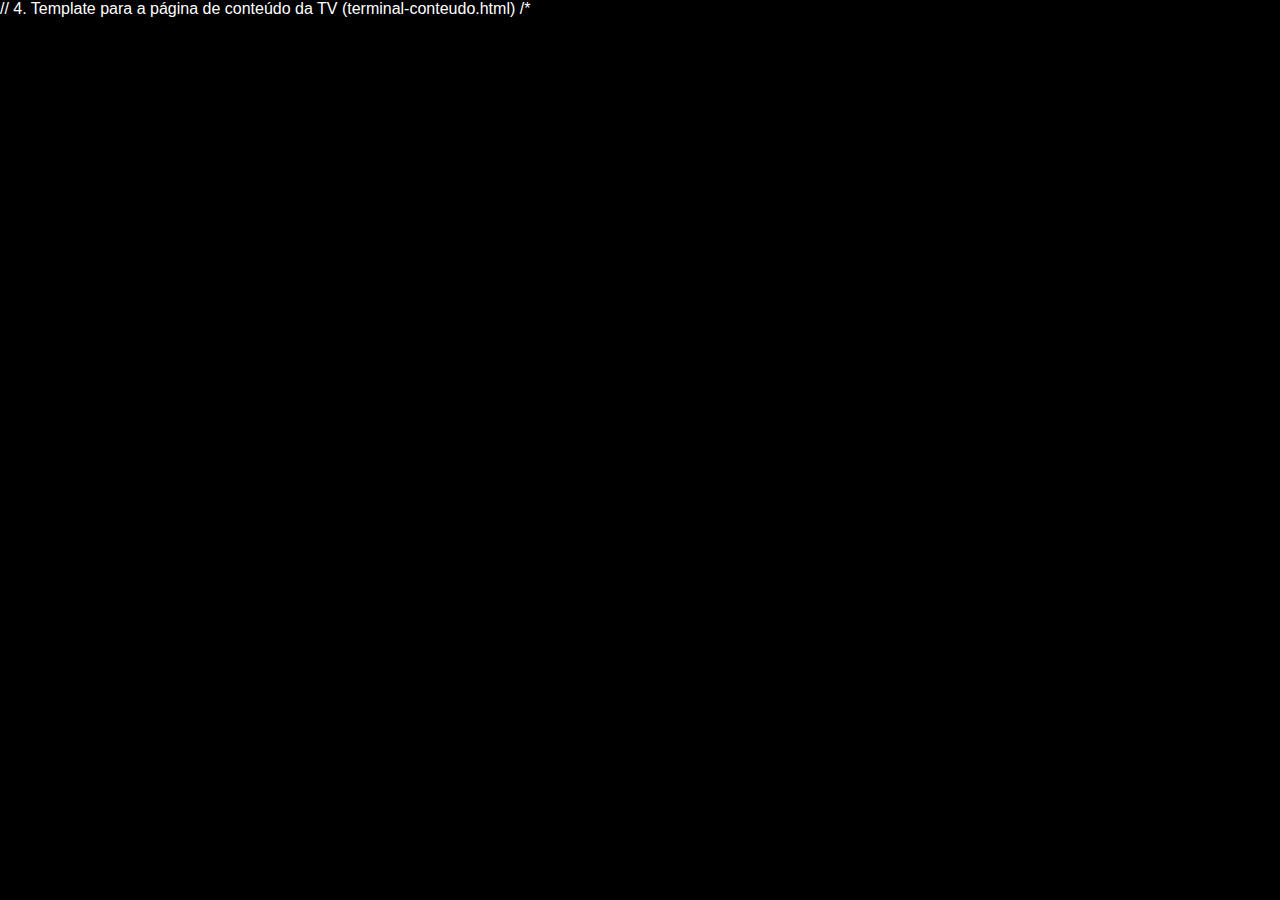
<file: src/main/resources/templates/indexAgendamento.html>
// 4. Template para a página de conteúdo da TV (terminal-conteudo.html)
/*
<!DOCTYPE html>
<html lang="pt-BR" xmlns:th="http://www.thymeleaf.org">
<head>
    <meta charset="UTF-8">
    <meta name="viewport" content="width=device-width, initial-scale=1.0">
    <title th:text="${terminal.nome}">Terminal</title>
    <style>
        body {
            margin: 0;
            padding: 0;
            background: #000;
            color: #fff;
            font-family: Arial, sans-serif;
            overflow: hidden;
        }
        .terminal-header {
            background: linear-gradient(135deg, #007bff, #0056b3);
            padding: 20px;
            text-align: center;
            position: fixed;
            top: 0;
            left: 0;
            right: 0;
            z-index: 1000;
        }
        .content-area {
            margin-top: 100px;
            padding: 20px;
            height: calc(100vh - 120px);
            overflow: auto;
        }
        .produtos-grid {
            display: grid;
            grid-template-columns: repeat(auto-fit, minmax(300px, 1fr));
            gap: 20px;
            padding: 20px;
        }
        .produto-card {
            backgroun
</body>
</html>
</file>
